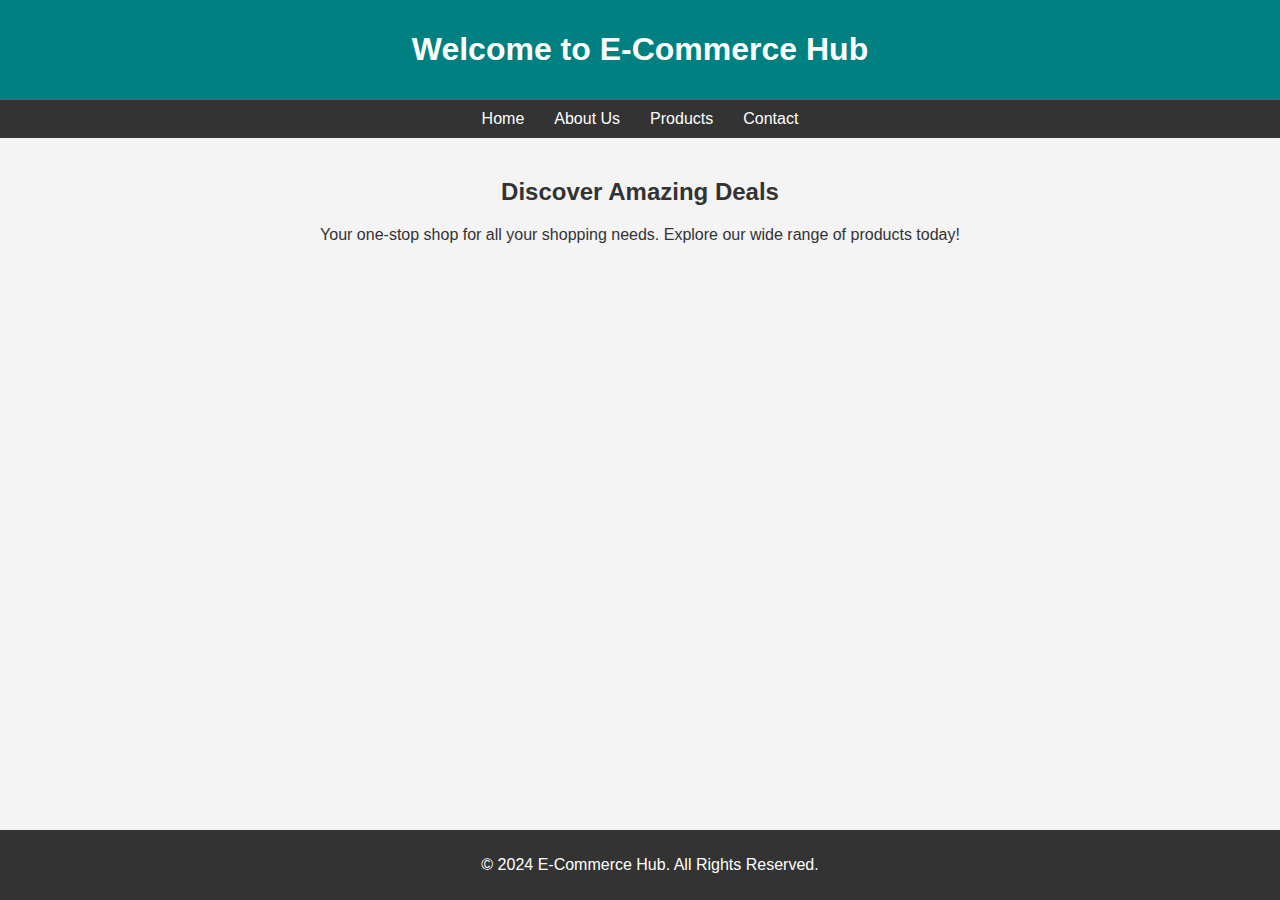
<file: index.html>
<!DOCTYPE html>
<html lang="en">
<head>
    <meta charset="UTF-8">
    <meta name="viewport" content="width=device-width, initial-scale=1.0">
    <link rel="stylesheet" href="styles.css">
    <title>E-Commerce Hub</title>
</head>
<body>
    <header><h1>Welcome to E-Commerce Hub</h1></header>
    <nav><a href="index.html">Home</a> <a href="about.html">About Us</a> <a href="products.html">Products</a> <a href="contact.html">Contact</a></nav>
    <div class="content">
        <h2>Discover Amazing Deals</h2>
        <p>Your one-stop shop for all your shopping needs. Explore our wide range of products today!</p>
    </div>
    <footer><p>&copy; 2024 E-Commerce Hub. All Rights Reserved.</p></footer>
</body>
</html>
</file>
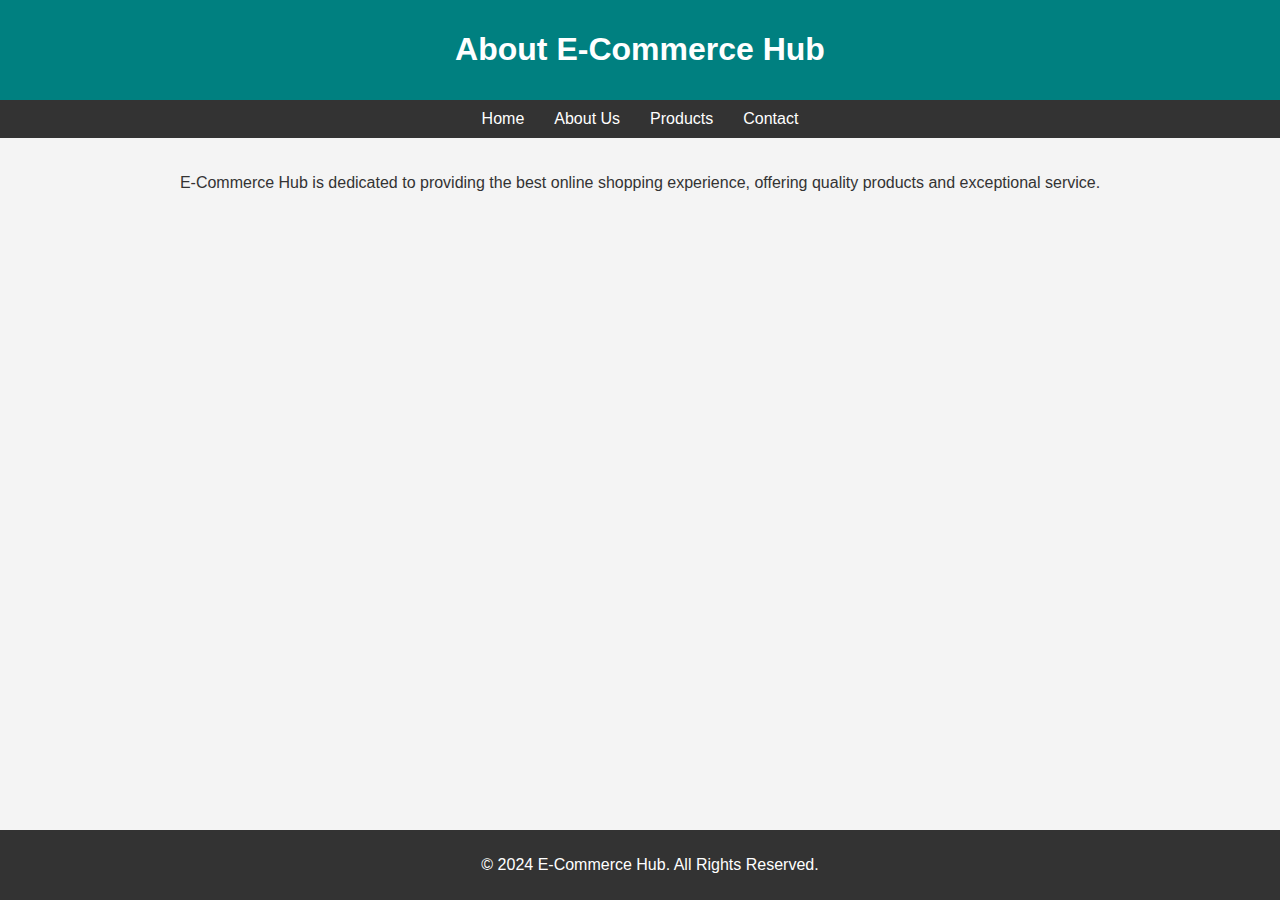
<file: about.html>
<!DOCTYPE html>
<html lang="en">
<head>
    <meta charset="UTF-8">
    <meta name="viewport" content="width=device-width, initial-scale=1.0">
    <link rel="stylesheet" href="styles.css">
    <title>About Us</title>
</head>
<body>
    <header><h1>About E-Commerce Hub</h1></header>
    <nav><a href="index.html">Home</a> <a href="about.html">About Us</a> <a href="products.html">Products</a> <a href="contact.html">Contact</a></nav>
    <div class="content">
        <p>E-Commerce Hub is dedicated to providing the best online shopping experience, offering quality products and exceptional service.</p>
    </div>
    <footer><p>&copy; 2024 E-Commerce Hub. All Rights Reserved.</p></footer>
</body>
</html>
</file>
<file: styles.css>
body {
    font-family: Arial, sans-serif;
    margin: 0;
    padding: 0;
    background-color: #f4f4f4;
    color: #333;
}

header {
    background-color: #008080;
    color: #fff;
    padding: 10px 20px;
    text-align: center;
}

nav {
    display: flex;
    justify-content: center;
    background: #333;
    padding: 10px 0;
}

nav a {
    color: white;
    text-decoration: none;
    padding: 0 15px;
}

nav a:hover {
    text-decoration: underline;
}

.content {
    padding: 20px;
    text-align: center;
}

footer {
    text-align: center;
    padding: 10px;
    background: #333;
    color: white;
    position: fixed;
    bottom: 0;
    width: 100%;
}
</file>
